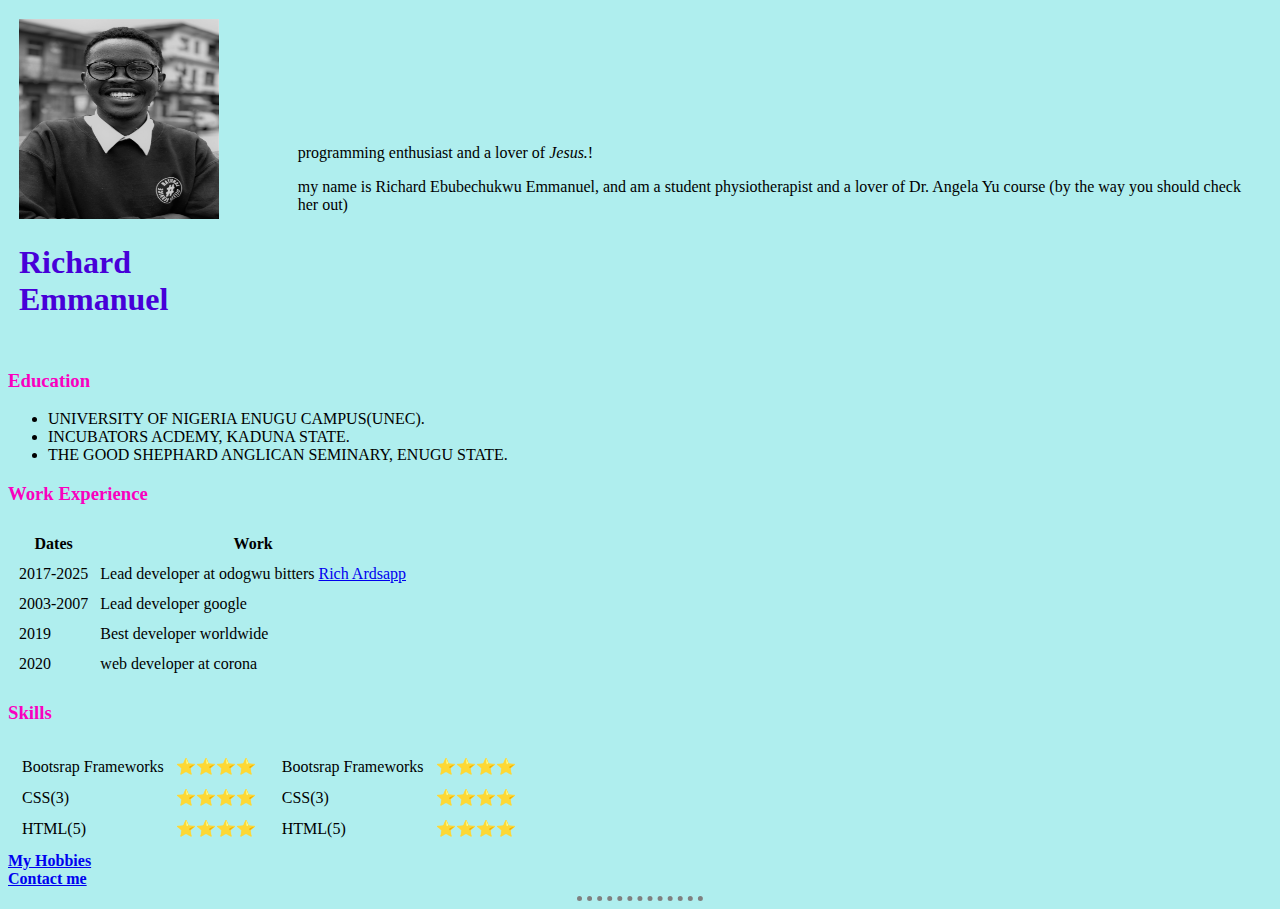
<file: index.html>
<!DOCTYPE html>
<html lang="en" dir="ltr">

<head>
  <meta charset="utf-8">
  <title>Richard's personal site</title>
  <link rel="stylesheet" href="css\styles.css">
</head>

<body>
  <table cellspacing="10">
    <tr>
      <td> <img src="1650810354338 (2).jpeg" width="200" height="200" alt="Richard Emmanuel Profile Picture">
        <h1>Richard Emmanuel</h1>
      </td>
      <td>
        <p>programming enthusiast and a lover of <em>Jesus.</em>!</p>
        <p>my name is Richard Ebubechukwu Emmanuel, and am a student physiotherapist
          and a lover of Dr. Angela Yu course (by the way you should check her out) </p>
    </tr>
  </table>

  <h3>Education</h3>
  <ul>
    <li>UNIVERSITY OF NIGERIA ENUGU CAMPUS(UNEC).</li>
    <li>INCUBATORS ACDEMY, KADUNA STATE.</li>
    <li>THE GOOD SHEPHARD ANGLICAN SEMINARY, ENUGU STATE.</li>
  </ul>

  <h3><strong>Work Experience</strong></h3>
  <table cellspacing="10">
    <thead>
      <tr>
        <th>Dates</th>
        <th>Work</th>
      </tr>
    </thead>
    <tbody>
      <tr>
        <td>2017-2025 </td>
        <td>Lead developer at odogwu bitters <a target="_blank" href="https://www.appbrewery.co/">Rich Ardsapp</a></td>
      </tr>
      <tr>
        <td>2003-2007</td>
        <td>Lead developer google</td>
      </tr>
      <tr>
        <td>2019</td>
        <td>Best developer worldwide</td>
      </tr>
      <tr>
        <td>2020</td>
        <td>web developer at corona</td>
      </tr>
    </tbody>
  </table>
  <h3>Skills</h3>

  <table>
    <tr>
      <td>
        <table cellspacing="10">
          <tr>
            <td>Bootsrap Frameworks</td>
            <td>⭐⭐⭐⭐</td>
          </tr>
          <tr>
            <td>CSS(3)</td>
            <td>⭐⭐⭐⭐</td>
          </tr>
          <tr>
            <td>HTML(5)</td>
            <td>⭐⭐⭐⭐</td>
          </tr>
        </table>
      </td>
      <td>
        <table cellspacing="10">
          <tr>
            <td>Bootsrap Frameworks</td>
            <td>⭐⭐⭐⭐</td>
          </tr>
          <tr>
            <td>CSS(3)</td>
            <td>⭐⭐⭐⭐</td>
          </tr>
          <tr>
            <td>HTML(5)</td>
            <td>⭐⭐⭐⭐</td>
          </tr>
        </table>
      </td>
    </tr>
  </table>
  <!-- secret = a  single table with 2 nested tables inside : inform as table
  data i.e a whole table is a table data-->

  <strong> <a href="hobbies.html"> My Hobbies</a></strong><br>
  <strong><a href="Contact me.html">Contact me</a></strong>
  <br>
  <hr>
</body>

</html>
</file>
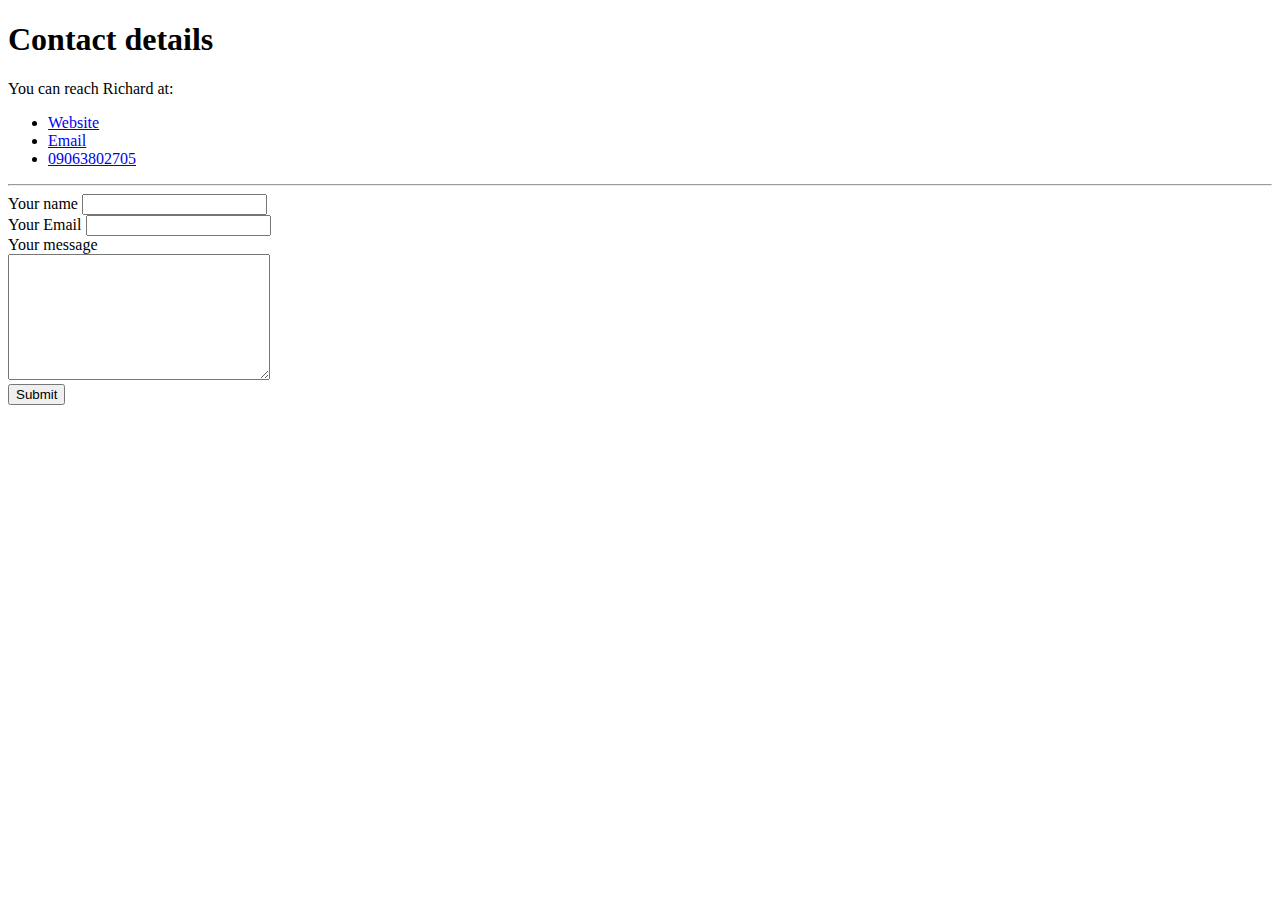
<file: Contact me.html>
<!DOCTYPE html>
<html lang="en" dir="ltr">

<head>
  <meta charset="utf-8">
  <title> my contact details</title>
</head>

<body>
  <h1>Contact details</h1>
  <p>You can reach Richard at:</p>
  <ul>
    <li><a href="file:///C:/Users/Joshua%20Chibuzor%20Orie/Desktop/Web%20Development/HTML-Personal%20site/index.html">Website</a></li>
    <li><a href="mailto:m.richardnuel99@gmail.com">Email</a></li>
    <li><a href="tel:+2349063802705">09063802705</a></li>
  </ul>
  <hr>
  <form class="" action="mailto:richardnuel99@gmail.com" method="post" enctype="text/plain">
    <label>Your name <input type="text"name="your name"> </label><br>
    <label>Your Email <input type="email"name="your email"> </label><br>
    <label>Your message <br><textarea name="your message" rows="8" cols="30"></textarea> </label><br>
    <input type="submit">
  </form>
</body>
  
</html>
</file>
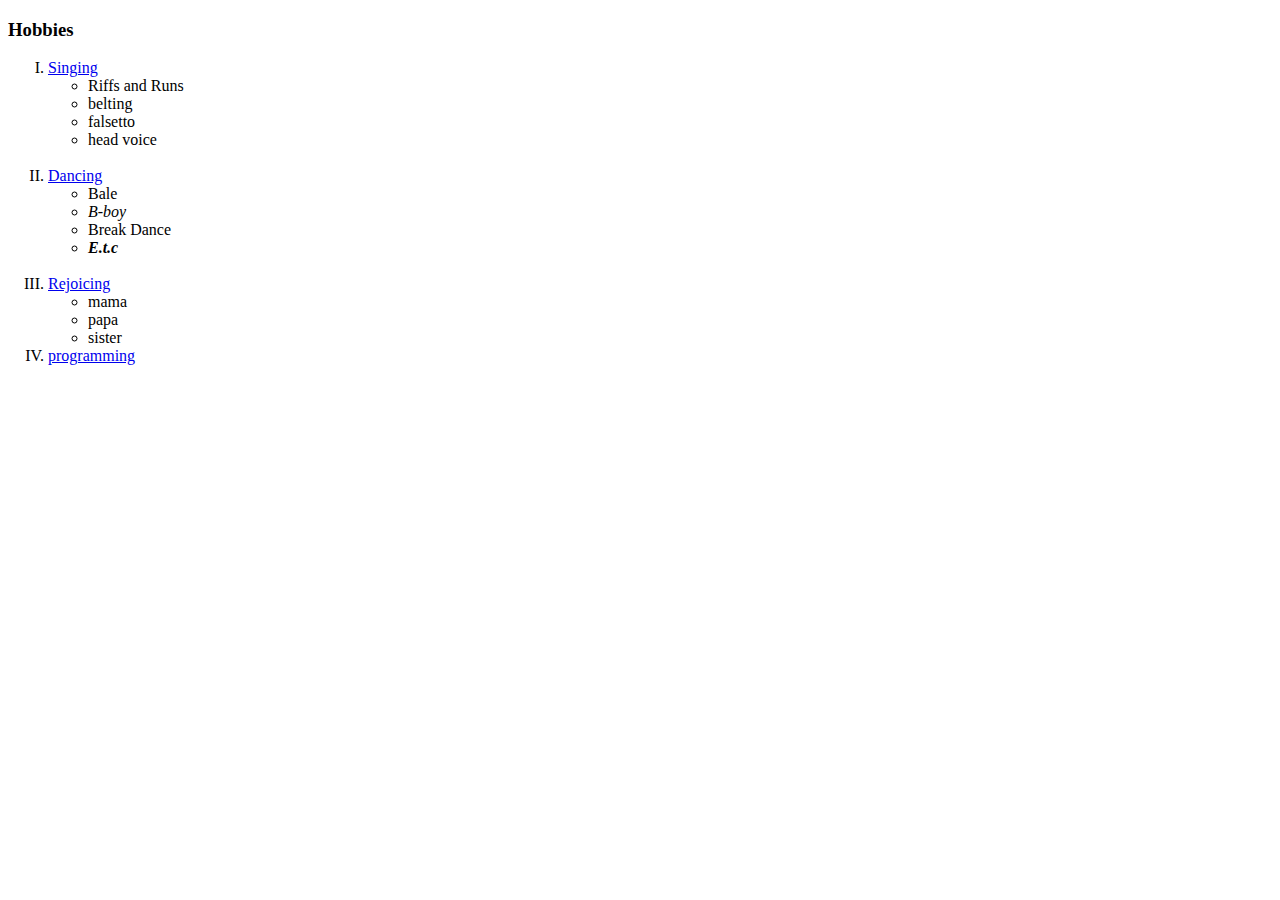
<file: hobbies.html>
<!DOCTYPE html>
<html lang="en" dir="ltr">

<head>
  <meta charset="utf-8">
  <title>my Hoobies </title>
</head>

<body>
  <h3>Hobbies</h3>
  <ol type="I">
    <li><a href="https://www.youtube.com/watch?v=H5v3kku4y6Q">Singing</a>
      <ul>
        <li>Riffs and Runs</li>
        <li>belting</li>
        <li>falsetto</li>
        <li>head voice</li>
      </ul>
    </li>
    <br>
    <li><a target="_blank" href="https://www.youtube.com/watch?v=fM4iQjJkPLo">Dancing</a>
      <ul>
        <li>Bale</li>
        <li><i>B-boy</i></li>
        <li>Break Dance</li>
        <li><i><strong>E.t.c</strong></i></li>
      </ul>
    </li>
    <br>
    <li><a target="_blank"href="https://www.thesaintsgathering.org/">Rejoicing</a>
      <ul>
        <li>mama</li>
        <li>papa</li>
        <li>sister</li>
      </ul>
    </li>
    <li> <a target="_blank"href="https://codepen.io/richard-emmanuel/pen/vYpwojJ?editors=1000"> programming</a></li>
  </ol>

</body>

</html>
</file>
